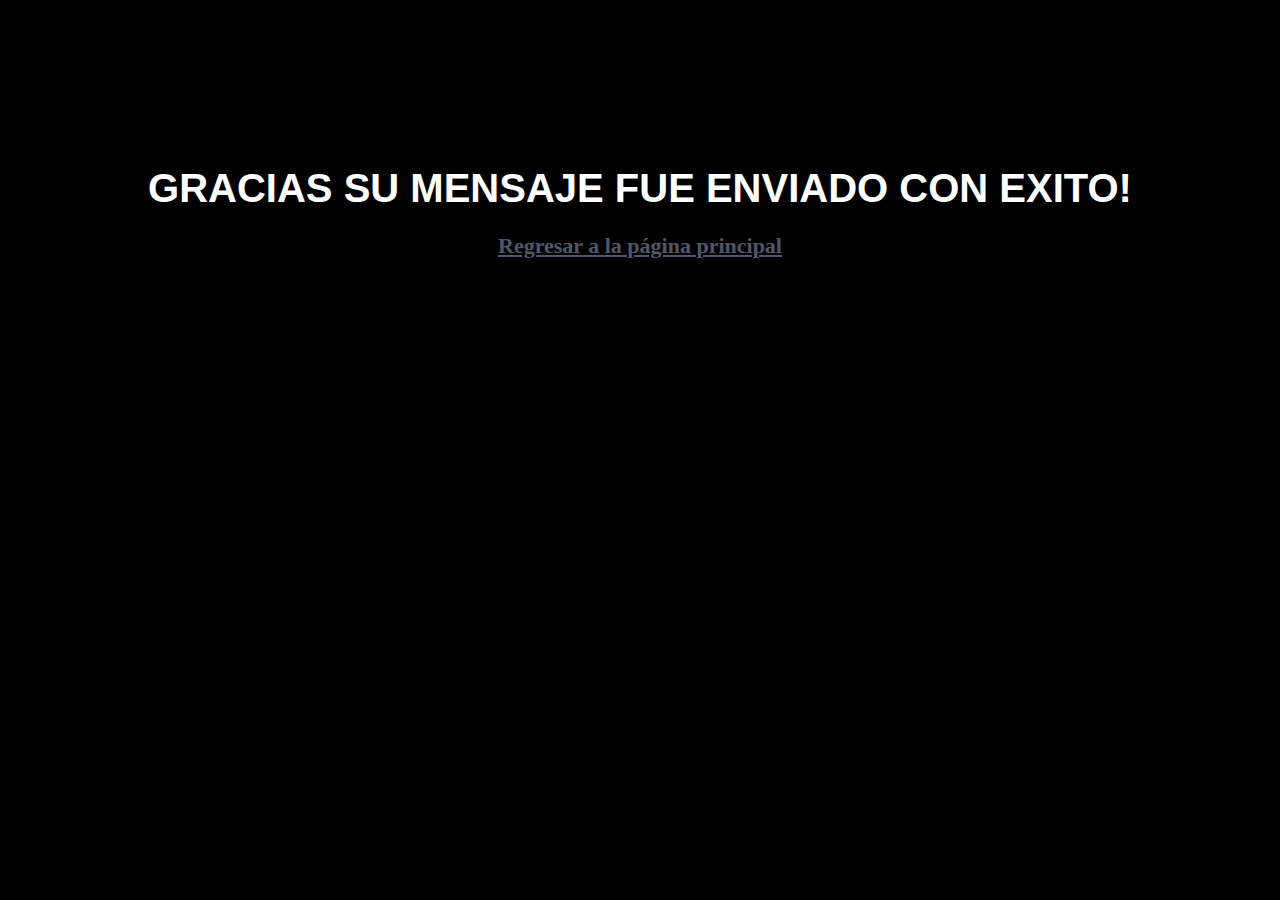
<file: mensaje_enviado.html>
<!DOCTYPE html>
<html>
  <head>
    <meta charset="utf-8">
    <meta name="viewport" content="width=device-width, initial-scale=1, user-scalable=no, initial-scale=1, maximum-scalable=1, minimum-scale=1">
    <title>Envio de mensajes</title>
    <link rel="stylesheet" href="css/estilos.css">
  </head>
  <body style="background: black";>
    <div class="titulo">
      <h1 class="color-white">Gracias su mensaje fue enviado con exito!</h1>
      <h4><a class="aaa" href="index.html">Regresar a la página principal</a></h4>
    </div>
  </body>
</html>
</file>
<file: css/estilos.css>
*{

  margin:0px;
  padding: 0px;
  font-family: 'Quintessential', cursive;
}
html, html a, body {
  -webkit-font-smoothing: antialiased;
}
a {
  color: white;
  outline: 0;

}
/*
.margin-position{
padding: 250px 0 200px;
} */
a:focus, a:hover, a:active {
  outline: 0;
  color: rgb(108, 36, 1);
  text-decoration: none;
}
/*
body{
background: url("https://es.best-wallpaper.net/wallpaper/1920x1080/1801/Romantic-background-many-love-hearts-shine_1920x1080.jpg");

} */
nav{
  margin-top: 80px;

}
/*separacion del footer*/
.separation a{
  margin-right: 20px;

}
/*mensaje enviado al correo*/
.titulo a:hover {
  color: rgb(108, 36, 1);
}
.titulo{
  background-position: center;
  margin-top: 100px;
  padding-top: 60px;
}
nav a{
  color:white;
  margin-right: 20px;
  text-decoration: none;
  /*float:right;*/
}
nav ul li{
display: inline;
margin-left: 0px;
font-size: 18px;
padding-left: 20px;
}
/*modificable menu del header*/
.header {
  background: black;
  box-shadow: 0 30px 30px rgb(8, 7, 7);
  /*background: #383838;*/
}

.rede span{
  color: #fff;
  font-size: 50px;

}
.rede1 span{
  color: #fff;
  font-size: 30px;
}
.margin-position{
  position: relative;
  padding-top: 200px;
}
/*modificable agregado banners2*/
.panner2 {
	background-color: black !important;
  opacity: 1;
	padding-top: 30px;
	padding-bottom: 30px;
	padding-left: 30px;
	padding-right: 30px;

  }
#body{
background-color: black !important;
}

.section-title .section-title-body {
    margin: 0;
    padding: 20px 0 0px;
}

/*titulo de productos primer elemento del body*/
.section-title .section-title-body .head-title {
    color: white;
    font-family: 'Quintessential', cursive;
    font-size: 50px;
    letter-spacing: 5px;
    line-height: 70px;
    margin: 0;
    padding: 0 0 15px;
    text-align: center;
    text-transform: uppercase;
}
/*modificable seccion */
.section-title .section-title-body .head-text {
   padding-top: 20px;
    color: white;
    /*color: rgba(255, 255, 255, 0.7);*/
    font-family: 'Quintessential', cursive;
    font-size: 20px;
    letter-spacing: 1.6px;
    margin: 0 0 20px;
    text-align: justify;
    z-index: 3;
}
hr {
    border-width: 3px;
    max-width: 50px;
}
/*setion title ending*/

/*portfolio section*/
section {
  padding: 40px 0 20px 0 ;
}

.bg-light-gray {
    background-color: #eeeeee;
  /*  background-image: url("../img/fos.png"); */
}
.gallery-title
{
    font-size: 36px;
    color: #00ffff;
    text-align: center;
    font-weight: 500;
    margin-bottom: 70px;
}
.gallery-title:after {
    content: "";
    position: absolute;
    width: 7.5%;
    left: 46.5%;
    height: 45px;
    border-bottom: 1px solid #5e5e5e;
}

.port-image
{
    width: 100%;
}

.gallery_product
{
    margin-bottom: 30px;
}

.portfolio-caption {

  text-align: center;
  max-width: 400px;
  margin: 0 auto;
  background-color: white;
  text-align: center;
  padding: 25px;

}
.btn.active.focus, .btn.active:focus, .btn.focus, .btn:active.focus, .btn:active:focus, .btn:focus {
    outline: none;

}


/* end portfolio section*/
/*Portolio madal*/
.portfolio-modal .modal-dialog {
  margin: 0;
  height: 100%;
  width: auto;
}
.portfolio-modal .modal-content {
  border-radius: 0;
  background-clip: border-box;
  -webkit-box-shadow: none;
  box-shadow: none;
  border: none;
  min-height: 100%;
  padding: 100px 0;
  text-align: center;
}
.portfolio-modal .modal-content h2 {
  margin-bottom: 15px;
  font-size: 3em;
}
.portfolio-modal .modal-content p {
  margin-bottom: 30px;
}
.portfolio-modal .modal-content p.item-intro {
  margin: 20px 0 30px;
  /*font-family: "Droid Serif", "Helvetica Neue", Helvetica, Arial, sans-serif;*/
font-family: 'Quintessential', cursive;
  font-style: italic;
  font-size: 16px;
}
.portfolio-modal .modal-content ul.list-inline {
  margin-bottom: 30px;
  margin-top: 0;
}
.portfolio-modal .modal-content img {
  margin-bottom: 30px;
}
.portfolio-modal .close-modal {
  position: absolute;
  width: 75px;
  height: 75px;
  background-color: transparent;
  top: 25px;
  right: 25px;
  cursor: pointer;
}
.portfolio-modal .close-modal:hover {
  opacity: 0.3;
}
.portfolio-modal .close-modal .lr {
  height: 75px;
  width: 1px;
  margin-left: 35px;
  background-color: #222222;
  transform: rotate(45deg);
  -ms-transform: rotate(45deg);
  /* IE 9 */
  -webkit-transform: rotate(45deg);
  /* Safari and Chrome */
  z-index: 1051;
}
.portfolio-modal .close-modal .lr .rl {
  height: 75px;
  width: 1px;
  background-color: #222222;
  transform: rotate(90deg);
  -ms-transform: rotate(90deg);
  /* IE 9 */
  -webkit-transform: rotate(90deg);
  /* Safari and Chrome */
  z-index: 1052;
}
.portfolio-modal .modal-backdrop {
  opacity: 0;
  display: none;
}


/*end of portfolio medal*/

/*end of portfolio section*/

/*contact section*/
.btn {
    border-radius: 290px;
  /*  font-family: "Helvetica Neue",Arial,sans-serif;*/
    font-family: 'Quintessential', cursive;
}

.btn.btn-primary {
    background-color: #383838;
    border: 1px solid #383838;
    transition: all 0.35s ease 0s;
}
.btn-primary:hover {
    color: rgb(108, 36, 1);
 background-color: #17bed2;
    border-color: #204d74;
}
/*
#last{
  background-color: black;
background-image: url("../img/shattered.png");
}*/
/*end of contact section*/

html {
  overflow-x: hidden;
}
/*

body {
  position: relative;
  font-family: Hind, sans-serif;
}
*/
/*modificable parrafo*/
p {
  font-size: 20px;
  font-weight: 400;
  font-family:'Quintessential', cursive;
  color: white;
  line-height: 1.4;
  margin-bottom: 15px;
}

em,
li,
li a {
  font-size: 16px;
  font-weight: 500;
font-family: Hind, sans-serif;

  color: white;
}



.link {
  position: relative;
  font-size: 13px;
  font-weight: 600;
  font-family: Hind, sans-serif;

  text-transform: uppercase;
}

.link:after {
  position: absolute;
  top: 8px;
  right: -15px;
  width: 9px;
  height: 2px;
  background: #17bed2;
  content: " ";
}

span {
  font-size: 14px;
  font-weight: 400;
  font-family: Hind, sans-serif;
  color: #bfc1c7;
}
/*modificables*/
h3{
  font-weight: 700;
  font-family: 'Quintessential', cursive;
  color: #fff;
  line-height: 1.4;
  text-align: center;
  margin-left: 0;

}
h1, h2, h4, h5, h6 {
  font-weight: 700;
  font-family: Hind, sans-serif;
  color: #515769;
  line-height: 1.4;
  margin: 0 0 15px;
  text-align: center;

}

h1 > a, h2 > a, h3 > a, h4 > a, h5 > a, h6 > a {
  color: #515769;
}

h1 > a:hover, h2 > a:hover, h3 > a:hover, h4 > a:hover, h5 > a:hover, h6 > a:hover {
  color: #999caa;
  text-decoration: none;
}

h1 > a:focus, h2 > a:focus, h3 > a:focus, h4 > a:focus, h5 > a:focus, h6 > a:focus {
  text-decoration: none;
}

h1 {
  font-size: 40px;
  text-transform: uppercase;
}

h2 {
  font-size: 30px;
}

h3 {
  font-size: 25px;
}

h4 {
  font-size: 22px;
}

::selection {
  color: #fff;
  background: #17bed2;
  text-shadow: none;
}

::-webkit-selection {
  color: #fff;
  background: #17bed2;
  text-shadow: none;
}

::-moz-selection {
  color: #fff;
  /*background: #17bed2;*/
  background: rgb(108, 36, 1);
  text-shadow: none;
}

:active,
:focus {
  outline: none;
}


/* Section Seperator footer modificable*/
.section-seperator {

  background-color: #383838;
}

/* Content Wrapper Link */
.content-wrapper-link {
  position: absolute;
  top: 0;
  left: 0;
  right: 0;
  bottom: 0;
  display: block;
  z-index: 3;
  text-decoration: none;
}

/*------------------------------------------------------------------
  	[Blockquote]
------------------------------------------------------------------*/
.blockquote {
  position: relative;
  font-size: 17px;
  font-weight: 400;
  font-family: Hind, sans-serif;
  color: #a6a7aa;
  line-height: 1.4;
  border-left: none;
  margin-left: 20px;
}

.blockquote:before {
  position: absolute;
  top: 0;
  left: -20px;
  font-size: 60px;
  display: inline-block;
  color: #17bed2;
  content: '“';
}

/*------------------------------------------------------------------
  	[Button]
------------------------------------------------------------------*/
.btn-theme {
  position: relative;
  display: inline-block;
  line-height: 1.4;
  text-align: center;
  background-image: none;
  border-style: solid;
  white-space: nowrap;
  vertical-align: middle;
  -ms-touch-action: manipulation;
  touch-action: manipulation;
  cursor: pointer;
  -webkit-user-select: none;
  -moz-user-select: none;
  -ms-user-select: none;
  user-select: none;
}

.btn-theme:focus, .btn-theme:active:focus, .btn-theme.active:focus, .btn-theme.focus, .btn-theme:active.focus, .btn-theme.active.focus {
  outline: none;
}

.btn-theme:hover {
  transition-duration: 300ms;
  transition-property: all;
  transition-timing-function: cubic-bezier(0.7, 1, 0.7, 1);
}

.btn-theme:hover, .btn-theme:focus, .btn-theme.focus {
  text-decoration: none;
}

.btn-theme:active, .btn-theme.active {
  background-image: none;
  outline: 0;
}

.btn-theme.disabled, .btn-theme[disabled],
fieldset[disabled] .btn-theme {
  cursor: not-allowed;
  box-shadow: none;
  opacity: .65;
  pointer-events: none;
}

.btn-icon {
  position: relative;
  top: 1px;
  margin-right: 10px;
}

.btn-white-bg {
  color: #515769;
  background: #fff;
  border-color: transparent;
  border-width: 0;
}

.btn-white-bg:hover, .btn-white-bg:focus, .btn-white-bg.focus {
  color: #fff;
  background: #17bed2;
  border-color: transparent;
}

.btn-white-brd {
  color: #fff;
  background: transparent;
  border-color: #fff;
  border-width: 2px;
}

.btn-white-brd:hover, .btn-white-brd:focus, .btn-white-brd.focus {
  color: #515769;
  background: #fff;
  border-color: #fff;
}

.btn-default-bg {
  color: #515769;
  background: #f3f4f5;
  border: 2px;

  border-width: 0;
  border: 0.5px solid grey;
}

.btn-default-bg:hover, .btn-default-bg:focus, .btn-default-bg.focus {
  color: #fff;
  background: #17bed2;
  border-color: transparent;
}

.btn-theme-sm {
  font-size: 13px;
  font-weight: 600;
  padding: 5px 40px;
}

.btn-theme-md {
  font-size: 15px;
  font-weight: 600;
  padding: 20px 30px;
}

/*media*/
@media screen and (max-width: 600px) {
  h1, h3 {/*
    font-size: 100% !important;
    color: #660033 !important;*/
  font-size: 50px;
	text-align: center;
	margin-top: 30px;
	background-repeat: no repeat;
  }

  }
@media screen and (max-width: 460px){
  h1{
    font-size: 45px !important;
  }
  h2{
    font-size: 50px !important;
  }
  h3{
    font-size: 30px !important;
  }

  .section-title-body .title_responsive{

    font-size: 40px !important;
    letter-spacing: 3px !important;

  }
}
@media screen and (max-width:360px) {

  h2{
    font-size: 30px !important;
    letter-spacing: 3px !important;
  }
  .section-title-body .title_responsive{

    font-size: 35px !important;
    letter-spacing: 1px !important;

  }
  .section-title .section-title-body{
    margin: 0px;
    padding: 0px 0px 0px !important;

  }

}
/*------------------------------------------------------------------
  	[Pricing]
------------------------------------------------------------------*/
.pricing {
  padding: 70px 45px;
  background: #fff;
  margin-top: 50px;
}

@media (max-width: 768px) {
  .pricing {
    margin-top: 0;
  }
}

.pricing.pricing-active {
  padding-top: 110px;
  padding-bottom: 110px;
  margin-top: 10px;
}

@media (max-width: 768px) {
  .pricing.pricing-active {
    margin-top: 0;
  }
}

.pricing .pricing-icon {
  display: block;
  font-size: 30px;
  color: #999caa;
  margin-bottom: 30px;
}

.pricing .pricing-list-item {
  position: relative;
  font-size: 13px;
  color: #81848f;
  padding-left: 20px;
  margin-bottom: 10px;
}

.pricing .pricing-list-item:before {
  position: absolute;
  top: 7px;
  left: 0;
  width: 9px;
  height: 2px;
  background: #17bed2;
  content: " ";
  margin-right: 10px;
}

/*------------------------------------------------------------------
  	[Promo Banner]
------------------------------------------------------------------*/
.promo-banner {
  position: relative;
  z-index: 1;
  text-align: center;
  background: url(../img/1920x1080/02.jpg) no-repeat;
  background-size: cover;
  background-position: center center;
  background-attachment: fixed;
  min-height: 100%;
}

.promo-banner:before {
  position: absolute;
  top: 0;
  left: 0;
  width: 100%;
  height: 100%;
  z-index: -1;
  background: rgba(81, 87, 105, 0.4);
  content: " ";
}

.promo-banner .promo-banner-title {
  font-size: 50px;
  color: #fff;
}

.promo-banner .promo-banner-text {
  font-size: 20px;
  color: #fff;
  opacity: .8;
}

/*------------------------------------------------------------------
  	Modificable banners portada
------------------------------------------------------------------*/
.promo-block {
  position: relative;
  z-index: 1;
  text-align: center;
  background: url(http://luleshe.com/data/out/12/wallpaper2you_553690.jpg) no-repeat;
  background-size: cover;
  background-position: center center;
  padding: 250px 0 30px;
  /*banner mas estable 200 30px */
}

.promo-block:before {
  position: absolute;
  top: 0;
  left: 0;
  width: 100%;
  height: 100%;
  z-index: -1;
/*  background: rgba(81, 87, 105, 0.4);*/
  content: " ";
}

.promo-block .promo-block-title {
  font-size: 70px;
  color: #fff;
}

@media (max-width: 480px) {
  .promo-block .promo-block-title {
    font-size: 80px;
  }
}

.promo-block .promo-block-text {
  font-size: 30px;
  color: #fff;

}

/*------------------------------------------------------------------
  	[Service]
------------------------------------------------------------------*/
/*modificable*/
.service {
  /*background: #fff;*/
  background-position: center center;
  padding: 0px;
  text-align: center;
  cursor: pointer;

}
/*modificable*/
.service .service-info, .overlay1 {
  -webkit-transform: translate3d(0, 0, 0);
  -moz-transform: translate3d(0, 0, 0);
  transform: translate3d(0, 0, 0);
  transition-duration: 300ms;
  transition-property: all;
  transition-timing-function: cubic-bezier(0.7, 1, 0.7, 1);
}

/*modificable*/
.service:hover .service-info, .overlay1 {
  -webkit-transform: translate3d(0, -30%, 0);
  -moz-transform: translate3d(0, -30%, 0);
  transform: translate3d(0, -30%, 0);
  transition-duration: 300ms;
  transition-property: all;
  transition-timing-function: cubic-bezier(0.7, 1, 0.7, 1);
}
.service-info .overlay1{
  padding-top: 0px;
  margin-top: 85px;
  position: absolute;
  height: 200px;
  width: 99%;
  display: -webkit-box;
  display: -ms-flexbox;
  display: flex;
  -webkit-box-orient: vertical;
  -webkit-box-direction: normal;
      -ms-flex-direction: column;
          flex-direction: column;
  -webkit-box-align: center;
      -ms-flex-align: center;
          align-items: center;
  -webkit-box-pack: center;
      -ms-flex-pack: center;
          justify-content: center;
  background-position: center center;
    background: black;
    visibility: hidden;
    opacity: 0.6;
   z-index: 500;
}
/*seccion de imagenes*/
.backamarres{
  background: url("http://s1.1zoom.me/b5050/116/345121-admin_2880x1800.jpg");
  background-size: cover;
  position: relative;
  height: 200px;
  width: 100%;
  padding-top: 40px;
  margin-top: 20px;
  left: 0;
  right: 0;
  bottom: 0;
  background-size: cover;
  display: -webkit-box;
  display: -ms-flexbox;
  display: flex;
  -webkit-box-orient: vertical;
  -webkit-box-direction: normal;
      -ms-flex-direction: column;
          flex-direction: column;
  -webkit-box-align: center;
      -ms-flex-align: center;
          align-items: center;
  -webkit-box-pack: center;
      -ms-flex-pack: center;
          justify-content: center;
  background-position: center center;
  transition-duration: 1s;
  z-index: 500;

}


.service:hover .overlay1{
  visibility: visible !important;
}
.backamarres:hover{
  background-size: 200%;
}
.backhechizos{
background-image: url("https://images-eu.ssl-images-amazon.com/images/I/41KKyYce-DL.jpg");
background-size: cover;
  position: relative;
  height: 200px;
  width: 100%;
  padding-top: 40px;
  margin-top: 20px;
  left: 0;
  right: 0;
  bottom: 0;
  background-size: cover;
  display: -webkit-box;
  display: -ms-flexbox;
  display: flex;
  -webkit-box-orient: vertical;
  -webkit-box-direction: normal;
      -ms-flex-direction: column;
          flex-direction: column;
  -webkit-box-align: center;
      -ms-flex-align: center;
          align-items: center;
  -webkit-box-pack: center;
      -ms-flex-pack: center;
          justify-content: center;
  background-position: center center;
  transition-duration: 1s;
    z-index: 500;
}
.backhechizos:hover .service-info .overlay1{
  visibility: visible;
}

.backhechizos:hover{
  background-size: 120%;
}

.backconjuros{
  background:url("https://lahermandadblancadelasbrujas.com/wp-content/uploads/2015/05/hechizos-para-encontrar-trabajo-default-39276-0.jpg");
  background-size: cover;
  position: relative;
  height: 200px;
  width: 100%;
  padding-top: 40px;
  margin-top: 20px;
  left: 0;
  right: 0;
  bottom: 0;
  background-size: cover;
  display: -webkit-box;
  display: -ms-flexbox;
  display: flex;
  -webkit-box-orient: vertical;
  -webkit-box-direction: normal;
      -ms-flex-direction: column;
          flex-direction: column;
  -webkit-box-align: center;
      -ms-flex-align: center;
          align-items: center;
  -webkit-box-pack: center;
      -ms-flex-pack: center;
          justify-content: center;
  background-position: center center;
  transition-duration: 1s;
  z-index: 500;

}

.backconjuros:hover .overlay1{
  visibility: visible;
}
.backconjuros:hover{
  background-size:150%;
}
.backrituales{
  background:url("https://wiccareencarnada.files.wordpress.com/2018/02/ritual-hogar.jpg");
  background-size: cover;
  position: relative;
  height: 200px;
  width: 100%;
  padding-top: 40px;
  margin-top: 20px;
  left: 0;
  right: 0;
  bottom: 0;
  background-size: cover;
  display: -webkit-box;
  display: -ms-flexbox;
  display: flex;
  -webkit-box-orient: vertical;
  -webkit-box-direction: normal;
      -ms-flex-direction: column;
          flex-direction: column;
  -webkit-box-align: center;
      -ms-flex-align: center;
          align-items: center;
  -webkit-box-pack: center;
      -ms-flex-pack: center;
          justify-content: center;
  background-position: center center;
  transition-duration: 1s;
  z-index: 500;

}
.backrituales:hover .overlay1{
  visibility: visible;
}
.backrituales:hover{
  background-size: 150%;
}
.backbrujeria{
  background:url("https://cdne.mujerpandora.com/thumbs/uploads/img/2017/01/10/te-estan-haciendo-brujeria--jpg_800x0-jpg_626x0.jpg");
  background-size: cover;
  position: relative;
  height: 200px;
  width: 100%;
  padding-top: 40px;
  margin-top: 20px;
  left: 0;
  right: 0;
  bottom: 0;
  background-size: cover;
  display: -webkit-box;
  display: -ms-flexbox;
  display: flex;
  -webkit-box-orient: vertical;
  -webkit-box-direction: normal;
      -ms-flex-direction: column;
          flex-direction: column;
  -webkit-box-align: center;
      -ms-flex-align: center;
          align-items: center;
  -webkit-box-pack: center;
      -ms-flex-pack: center;
          justify-content: center;
  background-position: center center;
  transition-duration: 1s;
  z-index: 500;

}
.backbrujeria:hover .overlay1{
  visibility: visible;
}
.backbrujeria:hover{
  background-size: 150%;
}
.backreturn{
  background: url("http://1.bp.blogspot.com/-PLHwAJpQShc/U41KZiQAyHI/AAAAAAAABZw/pHg5wjCSUBE/s1600/amarres+4.jpg");
  background-size: cover;
  position: relative;
  height: 200px;
  width: 100%;
  padding-top: 40px;
  margin-top: 20px;
  left: 0;
  right: 0;
  bottom: 0;
  background-size: cover;
  display: -webkit-box;
  display: -ms-flexbox;
  display: flex;
  -webkit-box-orient: vertical;
  -webkit-box-direction: normal;
      -ms-flex-direction: column;
          flex-direction: column;
  -webkit-box-align: center;
      -ms-flex-align: center;
          align-items: center;
  -webkit-box-pack: center;
      -ms-flex-pack: center;
          justify-content: center;
  background-position: center center;
  transition-duration: 1s;
  z-index: 500;

}
.backreturn:hover .overlay1{
  visibility: visible;
}
.backreturn:hover{
  background-size: 150%;
}
/*------------------------------------------------------------------
  	[Work]
------------------------------------------------------------------*/
/* Overlay */
.work {
  position: relative;
  display: block;
}

.work .work-overlay {
  position: relative;
  cursor: pointer;
}

.work .work-overlay:before {
  position: absolute;
  top: 0;
  left: 0;
  width: 100%;
  height: 100%;
  background: transparent;
  content: " ";
  transition-duration: 300ms;
  transition-property: all;
  transition-timing-function: cubic-bezier(0.7, 1, 0.7, 1);
}

.work:hover .work-overlay:before {
  background: rgba(0, 0, 0, 0.5);
  transition-duration: 300ms;
  transition-property: all;
  transition-timing-function: cubic-bezier(0.7, 1, 0.7, 1);
}

/* Popup */
.work .work-popup-overlay {
  position: fixed;
  top: 0;
  left: 0;
  right: 0;
  width: 100%;
  height: 100%;
  z-index: 99999;
  opacity: 0;
  visibility: hidden;
  -webkit-backface-visibility: hidden;
  backface-visibility: hidden;
  overflow-x: hidden;
  background: rgba(81, 87, 105, 0.4);
  transition-duration: 300ms;
  transition-property: all;
  transition-timing-function: cubic-bezier(0.7, 1, 0.7, 1);
}

.work .work-popup-overlay-show {
  opacity: 1;
  visibility: visible;
  -webkit-backface-visibility: visible;
  backface-visibility: visible;
  transition-duration: 300ms;
  transition-property: all;
  transition-timing-function: cubic-bezier(0.7, 1, 0.7, 1);
}

.work .work-popup-content {
  position: absolute;
  top: 50%;
  left: 0;
  right: 0;
  width: 730px;
  height: auto;
  display: block;
  background: #fff;
  padding: 30px;
  margin: 0 auto;
  -webkit-transform: translate3d(0, -50%, 0);
  -moz-transform: translate3d(0, -50%, 0);
  transform: translate3d(0, -50%, 0);
}

.work .work-popup-content-divider {
  border-right: 1px solid #cdcecf;
}

@media (max-width: 768px) {
  .work .work-popup-content {
    width: 95%;
  }
  .work .work-popup-content-divider {
    border-right: none;
    border-bottom: 1px solid #cdcecf;
  }
}

.work .work-popup-close {
  float: right;
  font-size: 13px;
  font-weight: 700;
  color: #c5c6cb;
  transition-duration: 300ms;
  transition-property: all;
  transition-timing-function: cubic-bezier(0.7, 1, 0.7, 1);
}

.work .work-popup-close:hover {
  color: #aaacb3;
  transition-duration: 300ms;
  transition-property: all;
  transition-timing-function: cubic-bezier(0.7, 1, 0.7, 1);
}

/* Tag */
.work .work-popup-tag {
  margin: 0;
}

.work .work-popup-tag-item {
  padding: 0 2px;
}

.work .work-popup-tag-link {
  font-size: 13px;
}

/*------------------------------------------------------------------
  	[Footer]
------------------------------------------------------------------*/
.footer .footer-logo {
  width: 200px;
  height: auto;
}

.footer .footer-list {
  margin-bottom: 0;
}

.footer .footer-list-item {
  color: #777984;
  margin-bottom: 15px;
}

.footer .footer-list-item:last-child {
  margin-bottom: 0;
}
.footer{
  background-color: #383838;
}

/*------------------------------------------------------------------

  	[Header]
------------------------------------------------------------------*/
header nav .navbar{position:relative;min-height:150px;margin-bottom:20px;border:1px solid transparent}
/* Fixed Top */
.navbar-fixed-top .navbar-collapse {
  max-height: 100%;
}

/* Navbar */
.header .navbar {
  margin-bottom: 0;
  border-bottom: none;

  transition-duration: 300ms;
  transition-property: all;
  transition-timing-function: cubic-bezier(0.7, 1, 0.7, 1);
}

/* Navbar Toggle */
.header .navbar-toggle {
  width: 25px;
  height: 25px;
  border: none;
  padding: 0;
  margin: 35px 0;
}

.header .navbar-toggle .toggle-icon {
  position: relative;
  width: 21px;
  height: 1px;
  display: inline-block;
  background: white;
  transition-duration: 300ms;
  transition-property: all;
  transition-timing-function: cubic-bezier(0.7, 1, 0.7, 1);
}

.header .navbar-toggle .toggle-icon:before, .header .navbar-toggle .toggle-icon:after {
  position: absolute;
  left: 0;
  background: white;
  content: " ";
}

.header .navbar-toggle .toggle-icon:before {
  width: 10px;
  height: 1px;
  bottom: 10px;
  -webkit-transform: rotate(0);
  -moz-transform: rotate(0);
  transform: rotate(0);
  transition-duration: 300ms;
  transition-property: all;
  transition-timing-function: cubic-bezier(0.7, 1, 0.7, 1);
}

.header .navbar-toggle .toggle-icon:after {
  width: 16px;
  height: 1px;
  top: -5px;
  -webkit-transform: rotate(0);
  -moz-transform: rotate(0);
  transform: rotate(0);
  transition-duration: 300ms;
  transition-property: all;
  transition-timing-function: cubic-bezier(0.7, 1, 0.7, 1);
}

.header .navbar-toggle:hover .toggle-icon {
  /*background: #17bed2;*/
  background: #fe4e20;
  transition-duration: 300ms;
  transition-property: all;
  transition-timing-function: cubic-bezier(0.7, 1, 0.7, 1);
}

.header .navbar-toggle:hover .toggle-icon:before, .header .navbar-toggle:hover .toggle-icon:after {
  width: 21px;
  height: 1px;
  /*background: #17bed2;*/
  background: #fe4e20;
  transition-duration: 300ms;
  transition-property: all;
  transition-timing-function: cubic-bezier(0.7, 1, 0.7, 1);
}

.header .navbar-toggle:hover .toggle-icon.is-clicked {
  background: rgba(81, 87, 105, 0);
}

/* Navbar Logo */
.header .logo {
  width: 190px;
  height: 50px;
  float: left;
  max-height: 95px;
  line-height: 65px;
}

.header .logo-wrap {
  display: inline-block;
  padding: 15px 0;
}

.header .logo-wrap:focus, .header .logo-wrap:hover {
  text-decoration: none;
}

.header .logo-img {
  display: inline-block;
  width: 180px;
  height: 130px;
  max-width: 100%;
  max-height: 100%;
  vertical-align: middle;
}

.header .logo-img-main {
  display: inline-block;
  transition-duration: 400ms;
  transition-property: all;
  transition-timing-function: cubic-bezier(0.7, 1, 0.7, 1);
}

.header .logo-img-active {
  display: none;
  transition-duration: 400ms;
  transition-property: all;
  transition-timing-function: cubic-bezier(0.7, 1, 0.7, 1);
}

/* Navbar */
.header .navbar-nav {
  padding-left: 0;
  margin-bottom: 0;
  list-style: none;
}

/* Nav */
.header .nav-item {
  position: relative;
  display: block;
}

.header .nav-item:last-child .nav-item-child {
  padding-right: 0;
}

.header .nav-item.active .nav-item-hover:after {
  opacity: 1;
  transition-duration: 400ms;
  transition-property: all;
  transition-timing-function: cubic-bezier(0.7, 1, 0.7, 1);

}

.header .nav-item:hover .nav-item-hover:after {
  opacity: 1;
  transition-duration: 1s;
  transition-property: all;
  transition-timing-function: cubic-bezier(0.7, 1, 0.7, 1);
}
/*MODIFICABLE MENU */
.header .nav-item-child {
  position: relative;
  display: block;
  font-size: 18px;
  font-weight: 600;
  margin-left:20px;
  font-family: 'Quintessential', cursive;
  color: #fff;
  text-transform: uppercase;
  line-height: 55px;
  padding: 20px;
  transition-duration: 1s;
  transition-property: all;
  transition-timing-function: cubic-bezier(0.7, 1, 0.7, 1);
}

/*color del menu*/
.header .nav-item-child:hover, .header .nav-item-child:focus {
  background: inherit;
  /*color: #17bed2;*/
  color: #fe4e20;
}

.header .nav-item-hover {
  position: relative;

}

.header .nav-item-hover:after {
  position: absolute;
  top: 45px;
  left: 0;
  width: 9px;
  height: 2px;
  /*background: #17bed2;*/
  background: #fe4e20;
  opacity: 0;
  content: " ";
  transition-duration: 1s;
  transition-property: all;
  transition-timing-function: cubic-bezier(0.7, 1, 0.7, 1);
}


/* Media Queries below 991px */
@media (max-width: 991px) {
  /* Bootstrap collapse of navigation with a maximum width: 991px
    (Change it to any breakpoint you want to be collapsed) */
  /*Header del menu modicable*/
  .header {
    background: black;
    /*background: #383838;*/
  }
  .header .navbar-toggle {
    display: block;
  }
  .header .navbar-collapse.collapse {
    display: none !important;
  }
  .header .navbar-collapse.collapse.in {
    display: block !important;
  }
  .header .nav-collapse {
    padding-left: 0;
    padding-right: 0;
  }
  .header .navbar-nav {
    margin: 0;
    float: none;
  }
  .header .navbar-nav .nav-item {
    float: none;
  }
  /* Menu Container */
  .header .menu-container:before, .header .menu-container:after {
    content: " ";
    display: table;
  }
  .header .menu-container:after {
    clear: both;
  }
  /* Logo */
  .header .logo .logo-img-main {
    display: none;
  }
  .header .logo .logo-img-active {
    display: inline-block;
  }
  /* Navbar Nav menu en query modificable*/
  .header .nav-item-child {
    /*color: #515769;*/
    color: white;
    line-height: 1.4;
    padding: 12px 12px 12px 15px;
  }
  .header .nav-item-hover:after {
    position: absolute;
    top: 19px;
  }
}


/* Media Queries below 767px */
@media (max-width: 767px) {
  /* Menu Container */
  .header .menu-container {
    padding-left: 15px;
    padding-right: 15px;
    margin-left: 0;
    margin-right: 0;
  }
  .header .navbar > .container {
    width: auto;
    padding-left: 0;
    padding-right: 0;
    margin-left: 0;
    margin-right: 0;
    box-shadow: 0 10px 30px rgba(0, 0, 0, 0.19), 0 6px 10px rgba(0, 0, 0, 0.23);
  }
  .header .navbar > .container > .nav-collapse {
    padding-left: 0;
    padding-right: 0;
    margin-left: 0;
    margin-right: 0;
  }
}
/* Media Queries below 992px */

@media (min-width: 768px) and (max-width: 992px){
  .navbar {
      border-radius: 4px;
      box-shadow: 0 10px 30px rgba(0, 0, 0, 0.19), 0 6px 10px rgba(0, 0, 0, 0.23);
  }

}


/* Media Queries above 992px */
@media (min-width: 992px) {
  /* Navbar */
  .header .navbar-nav-right {
    float: right;
  }
}


/* Page On Scroll */
@media (min-width: 992px) {
/*modificable fondo menu*/
  .page-on-scroll .header .navbar {
    /*background: #fff;*/
    background: black;
    box-shadow: 0 10px 30px rgba(0, 0, 0, 0.19), 0 6px 10px rgba(0, 0, 0, 0.23);

    transition-duration: 300ms;
    transition-property: all;
    transition-timing-function: cubic-bezier(0.7, 1, 0.7, 1);
  }

  .page-on-scroll .header .logo-img-main {
    display: none;
    transition-duration: 400ms;
    transition-property: all;
    transition-timing-function: cubic-bezier(0.7, 1, 0.7, 1);
  }
  .page-on-scroll .header .logo-img-active {
    display: inline-block;
    transition-duration: 400ms;
    transition-property: all;
    transition-timing-function: cubic-bezier(0.7, 1, 0.7, 1);
  }
  /*modificabe menu letras y duration del hover*/
  .page-on-scroll .header .nav-item-child {
    /*color:black;*/
    color:white;
    transition-duration: 1s;
    transition-property: all;
    transition-timing-function: cubic-bezier(0.7, 1, 0.7, 1);
  }

  .page-on-scroll .header .nav-item-child:hover, .header .nav-item-child:focus {
    background: inherit;
    color: #fe4e20;
    /*color: #17bed2;*/
  }
}

/*------------------------------------------------------------------
  	[Contact]
------------------------------------------------------------------*/
.contact-list > li {
  font-size: 13px;
  color: #81848f;
  margin-bottom: 10px;
}

/*--------------------------------------------------
    [Back To Top Theme Button]
----------------------------------------------------*/
.back-to-top {
  position: fixed;
  right: 10px;
  bottom: 10px;
  display: inline-block;
  z-index: 9;
  width: 40px;
  height: 40px;
  font-size: 11px;
  font-weight: 400;
  color: #fff;
  text-align: center;
  line-height: 3;
  letter-spacing: 1px;
  text-transform: uppercase;
  background: #515769;
  border-radius: 3px;
  visibility: hidden;
  opacity: 0;
  padding: 5px;
  -webkit-transform: translate3d(0, 50px, 0);
  -moz-transform: translate3d(0, 50px, 0);
  transform: translate3d(0, 50px, 0);
  transition-duration: 300ms;
  transition-property: all;
  transition-timing-function: cubic-bezier(0.7, 1, 0.7, 1);
}

.back-to-top:hover {
  color: #fff;
  transition-duration: 300ms;
  transition-property: all;
  transition-timing-function: cubic-bezier(0.7, 1, 0.7, 1);
}

.back-to-top:focus, .back-to-top:hover {
  text-decoration: none;
}

/* The Button Becomes Visible */
.back-to-top.back-to-top-is-visible {
  visibility: visible;
  opacity: .6;
  -webkit-transform: translate3d(0, 0, 0);
  -moz-transform: translate3d(0, 0, 0);
  transform: translate3d(0, 0, 0);
  transition-duration: 300ms;
  transition-property: all;
  transition-timing-function: cubic-bezier(0.7, 1, 0.7, 1);
}

.back-to-top.back-to-top-is-visible:hover {
  opacity: 1;
  transition-duration: 300ms;
  transition-property: all;
  transition-timing-function: cubic-bezier(0.7, 1, 0.7, 1);
}

/* If the user keeps scrolling down, the button is out of focus and becomes less visible */
.back-to-top.back-to-top-fade-out {
  opacity: .4;
}

.back-to-top.back-to-top-fade-out:hover {
  opacity: 1;
  transition-duration: 300ms;
  transition-property: all;
  transition-timing-function: cubic-bezier(0.7, 1, 0.7, 1);
}

/*------------------------------------------------------------------
  	[Form Control]
------------------------------------------------------------------*/
.form-control {
  height: 50px;
  font-size: 14px;
  font-weight: 400;
  color: #a6a7aa;
  background: #383838;
  border: none;
  box-shadow: none;
  border-radius: 0;
  padding-left: 15px;
}

.form-control::-moz-placeholder {
  color: #a6a7aa;
}

.form-control:-ms-input-placeholder {
  color: #a6a7aa;
}

.form-control::-webkit-input-placeholder {
  color: #a6a7aa;
}

.form-control:focus {
  color: #515769;
  box-shadow: none;
}

.form-control:focus::-moz-placeholder {
  color: #515769;
}

.form-control:focus:-ms-input-placeholder {
  color: #515769;
}

.form-control:focus::-webkit-input-placeholder {
  color: #515769;
}

/*----------------------------------
  Google Map
------------------------------------*/
.gmap .gmap-address {
  border-bottom: 1px solid #edf0f2;
  text-align: center;
  background: #fff;
  padding: 30px;
  margin-bottom: 0;
}

/*------------------------------------------------------------------
    [Swiper Slider]
------------------------------------------------------------------*/
.swiper-slider {
  position: relative;
  width: 100%;
  height: 100%;
  overflow: hidden;
}

.swiper-clients-img {
  display: block;
  width: 190px;
  height: auto;
  margin: 0 auto;
  opacity: 1;
  cursor: pointer;
  transition-duration: 200ms;
  transition-property: all;
  transition-timing-function: cubic-bezier(0.7, 1, 0.7, 1);
}

.swiper-clients-img:hover {
  opacity: .8;
  transition-duration: 200ms;
  transition-property: all;
  transition-timing-function: cubic-bezier(0.7, 1, 0.7, 1);
}

/*------------------------------------------------------------------
  	[Text Colors]
------------------------------------------------------------------*/
.color-base {
  color: #17bed2 !important;
}

.color-white {
  color: #fff !important;
}

.color-heading {
  color: #515769 !important;
}

.color-subtitle {
  color: #a6a7aa !important;
}

.color-link {
  color: #81848f !important;
}

.color-link-hover {
  color: #999caa !important;
}

.color-sky-light {
  color: #fafafa !important;
}

/*------------------------------------------------------------------
  	[Background Colors]
------------------------------------------------------------------*/
.bg-color-base {
  background: rgb(108, 36, 1) !important;
}

.bg-color-white {
  background: #fff !important;
}

.bg-color-heading {
  background: #515769 !important;
}

.bg-color-subtitle {
  background: #a6a7aa !important;
}

.bg-color-link {
  background: #81848f !important;
}

.bg-color-link-hover {
  background: #999caa !important;
}

.bg-color-sky-light {
  background: black !important;
}

/*------------------------------------------------------------------
    [Row]
------------------------------------------------------------------*/
.row-space-2 {
  margin-right: -2px;
  margin-left: -2px;
}

.row-space-2 > [class*="col-"] {
  padding-left: 2px;
  padding-right: 2px;
}

/*--------------------------------------------------
    [Container Full Width]
----------------------------------------------------*/
.container-full-width {
  margin-right: auto;
  margin-left: auto;
}

.container-full-width:before, .container-full-width:after {
  content: " ";
  display: table;
}

.container-full-width:after {
  clear: both;
}

/*--------------------------------------------------
    [Container Small]
----------------------------------------------------*/
.container-sm {
  padding-right: 15px;
  padding-left: 15px;
  margin-right: auto;
  margin-left: auto;
}

.container-sm:before, .container-sm:after {
  content: " ";
  display: table;
}

.container-sm:after {
  clear: both;
}

/* Media Queries below 768px */
@media (min-width: 768px) {
  .container-sm {
    width: 750px;
  }
}

/* Media Queries below 1200px */
@media (min-width: 1200px) {
  .container-sm {
    width: 970px;
  }
}

/*------------------------------------------------------------------
  	[Content]
------------------------------------------------------------------*/
.content {
  padding-top: 40px;
  padding-bottom: 40px;
}

.content-sm {
  padding-top: 60px;
  padding-bottom: 60px;
}

.content-md {
  padding-top: 80px;
  padding-bottom: 80px;
  text-align: center;

}

/*modificable para los elementos de las distintas secciones*/

.content-lg {
  padding-top: 100px;
  padding-bottom: 0px;
}

/*------------------------------------------------------------------
    [Full Width]
------------------------------------------------------------------*/
.full-width {
  width: 100%;
  height: auto;
}

/*--------------------------------------------------
    [Font Weight]
----------------------------------------------------*/
.fweight-300 {
  font-weight: 300 !important;
}

.fweight-400 {
  font-weight: 400 !important;
}

.fweight-500 {
  font-weight: 500 !important;
}

.fweight-600 {
  font-weight: 600 !important;
}

.fweight-700 {
  font-weight: 700 !important;
}

/*------------------------------------------------------------------
    [Left margin]
------------------------------------------------------------------*/
.margin-l-0 {
  margin-left: 0 !important;
}

.margin-l-5 {
  margin-left: 5px !important;
}

.margin-l-10 {
  margin-left: 10px !important;
}

.margin-l-20 {
  margin-left: 20px !important;
}

/*------------------------------------------------------------------
    [Right margin]
------------------------------------------------------------------*/
.margin-r-0 {
  margin-right: 0 !important;
}

.margin-r-5 {
  margin-right: 5px !important;
}

.margin-r-10 {
  margin-right: 10px !important;
}

.margin-r-20 {
  margin-right: 20px !important;
}

/*------------------------------------------------------------------
    [Top margin]
------------------------------------------------------------------*/
.margin-t-0 {
  margin-top: 0 !important;
}

.margin-t-5 {
  margin-top: 5px !important;
}

.margin-t-10 {
  margin-top: 10px !important;
}

.margin-t-20 {
  margin-top: 20px !important;
}

.margin-t-30 {
  margin-top: 30px !important;
}

.margin-t-40 {
  margin-top: 40px !important;
}

.margin-t-50 {
  margin-top: 50px !important;
}

.margin-t-60 {
  margin-top: 60px !important;
}

/*------------------------------------------------------------------
    [Bottom margin]
------------------------------------------------------------------*/
.margin-b-0 {
  margin-bottom: 0 !important;
}

.margin-b-4 {
  margin-bottom: 4px !important;
}

.margin-b-5 {
  margin-bottom: 5px !important;
}

.margin-b-10 {
  margin-bottom: 10px !important;
}

.margin-b-20 {
  margin-bottom: 20px !important;
}

.margin-b-30 {
  margin-bottom: 30px !important;
}

.margin-b-40 {
  margin-bottom: 40px !important;
}

.margin-b-50 {
  margin-bottom: 50px !important;
}

.margin-b-60 {
  margin-bottom: 60px !important;
}

.margin-b-70 {
  margin-bottom: 70px !important;
}

.margin-b-80 {
  margin-bottom: 80px !important;
}

.margin-b-90 {
  margin-bottom: 90px !important;
}

.margin-b-100 {
  margin-bottom: 100px !important;
}

/*------------------------------------------------------------------
    [Top margin below 992px]
------------------------------------------------------------------*/
@media (max-width: 992px) {
  .md-margin-b-0 {
    margin-bottom: 0 !important;
  }
  .md-margin-b-4 {
    margin-bottom: 4px !important;
  }
  .md-margin-b-5 {
    margin-bottom: 5px !important;
  }
  .md-margin-b-10 {
    margin-bottom: 10px !important;
  }
  .md-margin-b-20 {
    margin-bottom: 20px !important;
  }
  .md-margin-b-30 {
    margin-bottom: 30px !important;
  }
  .md-margin-b-40 {
    margin-bottom: 40px !important;
  }
  .md-margin-b-50 {
    margin-bottom: 50px !important;
  }
  .md-margin-b-60 {
    margin-bottom: 60px !important;
  }
  .md-margin-b-70 {
    margin-bottom: 70px !important;
  }
  .md-margin-b-80 {
    margin-bottom: 80px !important;
  }
  .md-margin-b-90 {
    margin-bottom: 90px !important;
  }
  .md-margin-b-100 {
    margin-bottom: 100px !important;
  }
}
/*------------------------------------------------------------------
    [Top margin below 768px]
------------------------------------------------------------------*/
@media (max-width: 768px) {
  .sm-margin-b-0 {
    margin-bottom: 0 !important;
  }
  .sm-margin-b-4 {
    margin-bottom: 4px !important;
  }
  .sm-margin-b-5 {
    margin-bottom: 5px !important;
  }
  .sm-margin-b-10 {
    margin-bottom: 10px !important;
  }
  .sm-margin-b-20 {
    margin-bottom: 20px !important;
  }
  .sm-margin-b-30 {
    margin-bottom: 30px !important;
  }
  .sm-margin-b-40 {
    margin-bottom: 40px !important;
  }
  .sm-margin-b-50 {
    margin-bottom: 50px !important;
  }
  .sm-margin-b-60 {
    margin-bottom: 60px !important;
  }
  .sm-margin-b-70 {
    margin-bottom: 70px !important;
  }
  .sm-margin-b-80 {
    margin-bottom: 80px !important;
  }
  .sm-margin-b-90 {
    margin-bottom: 90px !important;
  }
  .sm-margin-b-100 {
    margin-bottom: 100px !important;
  }
}

/*------------------------------------------------------------------
    [Top margin below 480px]
------------------------------------------------------------------*/
@media (max-width: 480px) {
  .xs-margin-b-0 {
    margin-bottom: 0 !important;
  }
  .xs-margin-b-4 {
    margin-bottom: 4px !important;
  }
  .xs-margin-b-5 {
    margin-bottom: 5px !important;
  }
  .xs-margin-b-10 {
    margin-bottom: 10px !important;
  }
  .xs-margin-b-20 {
    margin-bottom: 20px !important;
  }
  .xs-margin-b-30 {
    margin-bottom: 30px !important;
  }
  .xs-margin-b-40 {
    margin-bottom: 40px !important;
  }
  .xs-margin-b-50 {
    margin-bottom: 50px !important;
  }
  .xs-margin-b-60 {
    margin-bottom: 60px !important;
  }
  .xs-margin-b-70 {
    margin-bottom: 70px !important;
  }
  .xs-margin-b-80 {
    margin-bottom: 80px !important;
  }
  .xs-margin-b-90 {
    margin-bottom: 90px !important;
  }
  .xs-margin-b-100 {
    margin-bottom: 100px !important;
  }
}

/*--------------------------------------------------
    [Height]
----------------------------------------------------*/
.height-100 {
  height: 100px !important;
}

.height-200 {
  height: 200px !important;
}

.height-300 {
  height: 300px !important;
}

.height-400 {
  height: 400px !important;
}

.height-500 {
  height: 500px !important;
}
</file>
